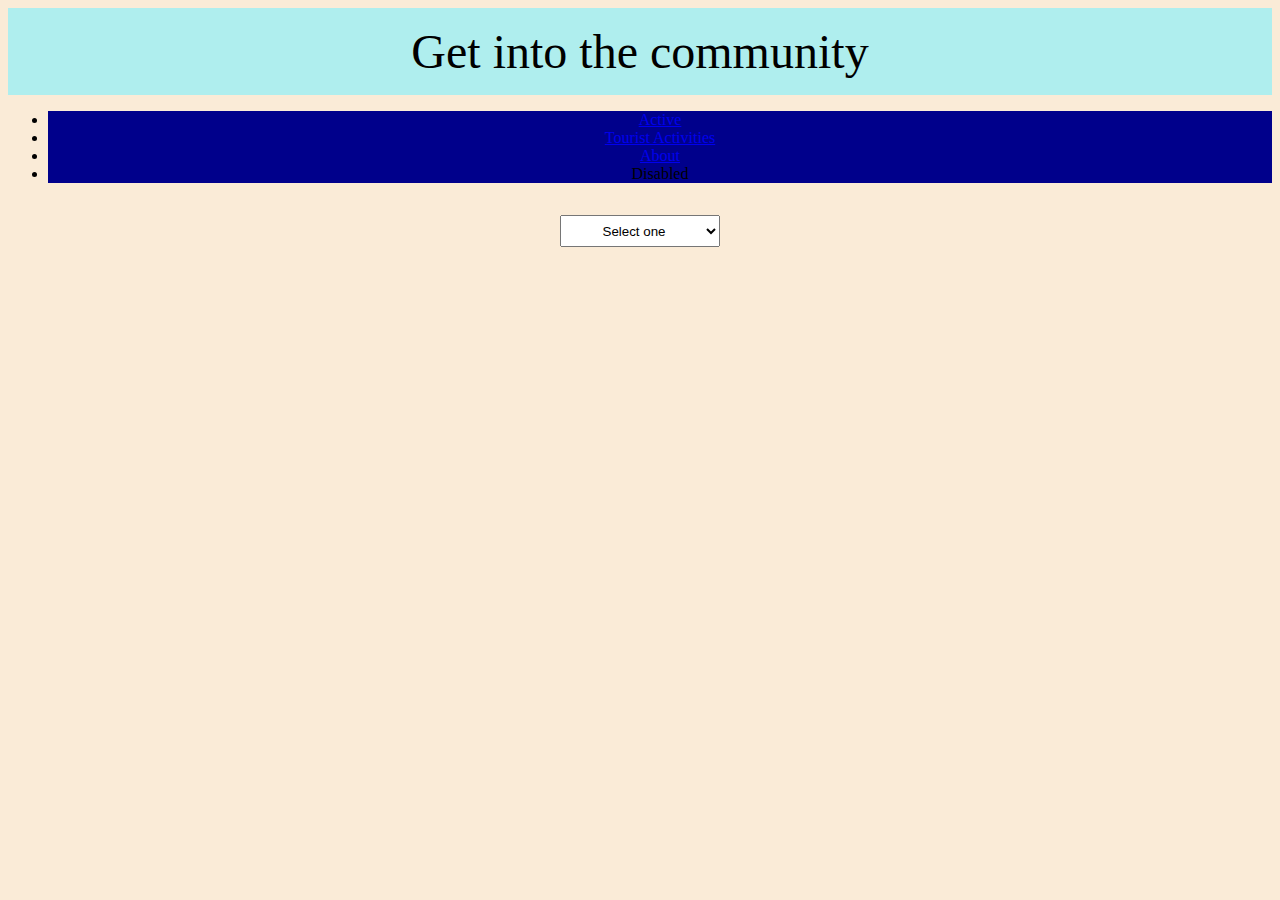
<file: activites.html>
<!DOCTYPE html>
<html lang="en">
<head>
    <meta charset="UTF-8">
    <meta http-equiv="X-UA-Compatible" content="IE=edge">
    <meta name="viewport" content="width=device-width, initial-scale=1.0">
    <link rel="stylesheet" href="./styelsheets/styles.css">
    <link href="https://cdn.jsdelivr.net/npm/bootstrap@5.2.1/dist/css/bootstrap.min.css" rel="stylesheet" integrity="sha384-iYQeCzEYFbKjA/T2uDLTpkwGzCiq6soy8tYaI1GyVh/UjpbCx/TYkiZhlZB6+fzT" crossorigin="anonymous">
    <title>Tourist Activites</title>
</head>
<body>

    <header>Get into the community</header>

    <ul class="nav justify-content-center">
        <li class="nav-item">
          <a class="nav-link active" href="#">Active</a>
        </li>
        <li class="nav-item">
          <a class="nav-link" aria-current="page" href="#">Tourist Activities</a>
        </li>
        <li class="nav-item">
          <a class="nav-link" href="#">About</a>
        </li>
        <li class="nav-item">
          <a class="nav-link disabled">Disabled</a>
        </li>
      </ul>

    <div class="container">
        <select name="categoryList" id="categoryList" onchange="selectCategory();">
            <option value="">Select one</option>
            <option value="Adventures">Adventure</option>
            <option value="Arts & Crafts">Arts & Crafts</option>
            <option value="Museums">Museums</option>
            <option value="Wine Tastings">Wine Tastings</option>
            <option value="Other">Other</option>
        </select>
    </div>

    <div class="container">
        <select name="activitiesList" id="activitiesList" style ="display: none;" size="4" onchange="selectActivity()"></select>
    </div>


        <div id="activityDetails" class="card" style="width: 18rem;display: none;">
            <div class="card-body">
              <h5 id="activityTitle" class="card-title">Riveres Runners</h5>
              <p id="activityDescription" class="card-text"></p>
              <h6 id="activityCost" class="card-subtitle mb-2 text-muted"></h6>
              <button id="buy-btn" class="btn btn-dark">Buy</button>
            </div>
        </div>

        <form>
          <div id="info-input" style="display: none;" class="container">
            <div class="row">
              <div class="col-md-5">
                <label for="validationCustom01" class="form-label">First name</label>
                <input type="text" class="form-control" id="validationCustom01" value="" required>
                <div class="valid-feedback">
                  Looks good!
                </div>
              </div>
              <div class="col-md-5">
                <label for="validationCustom02" class="form-label">Last name</label>
                <input type="text" class="form-control" id="validationCustom02" value="" required>
                <div class="valid-feedback">
                  Looks good!
                </div>
              </div>
            </div>
            <div class="mb-3">
              <label for="exampleInputEmail1" class="form-label">Email address</label>
              <input type="email" class="form-control" id="exampleInputEmail1" aria-describedby="emailHelp">
              <div id="emailHelp" class="form-text">We'll never share your email with anyone else.</div>
            </div>


          </div>
          

        </form>




    <script src="./scripts/main.js"></script>
    <script src="https://cdn.jsdelivr.net/npm/bootstrap@5.2.1/dist/js/bootstrap.bundle.min.js" integrity="sha384-u1OknCvxWvY5kfmNBILK2hRnQC3Pr17a+RTT6rIHI7NnikvbZlHgTPOOmMi466C8" crossorigin="anonymous"></script>
</body>
</html>
</file>
<file: styelsheets/styles.css>
* {
    align-content: center;
    text-align: center;
}

div {
    margin: 2rem;
}

header {
    text-align: center;
    font-size: 3rem;
    background-color: paleturquoise;
    padding: 1rem;
}

select {
    width: 10rem;

}
#categoryList {
    height: 2rem;
    text-align: center;
    align-content: center;
}
#activitiesList {
    width: 14rem;
}

body {
    background-color:antiquewhite;
}
.card-body {
    text-align: center;
    
}
.nav-item {
    background-color:darkblue;
    padding: auto;
}
</file>
